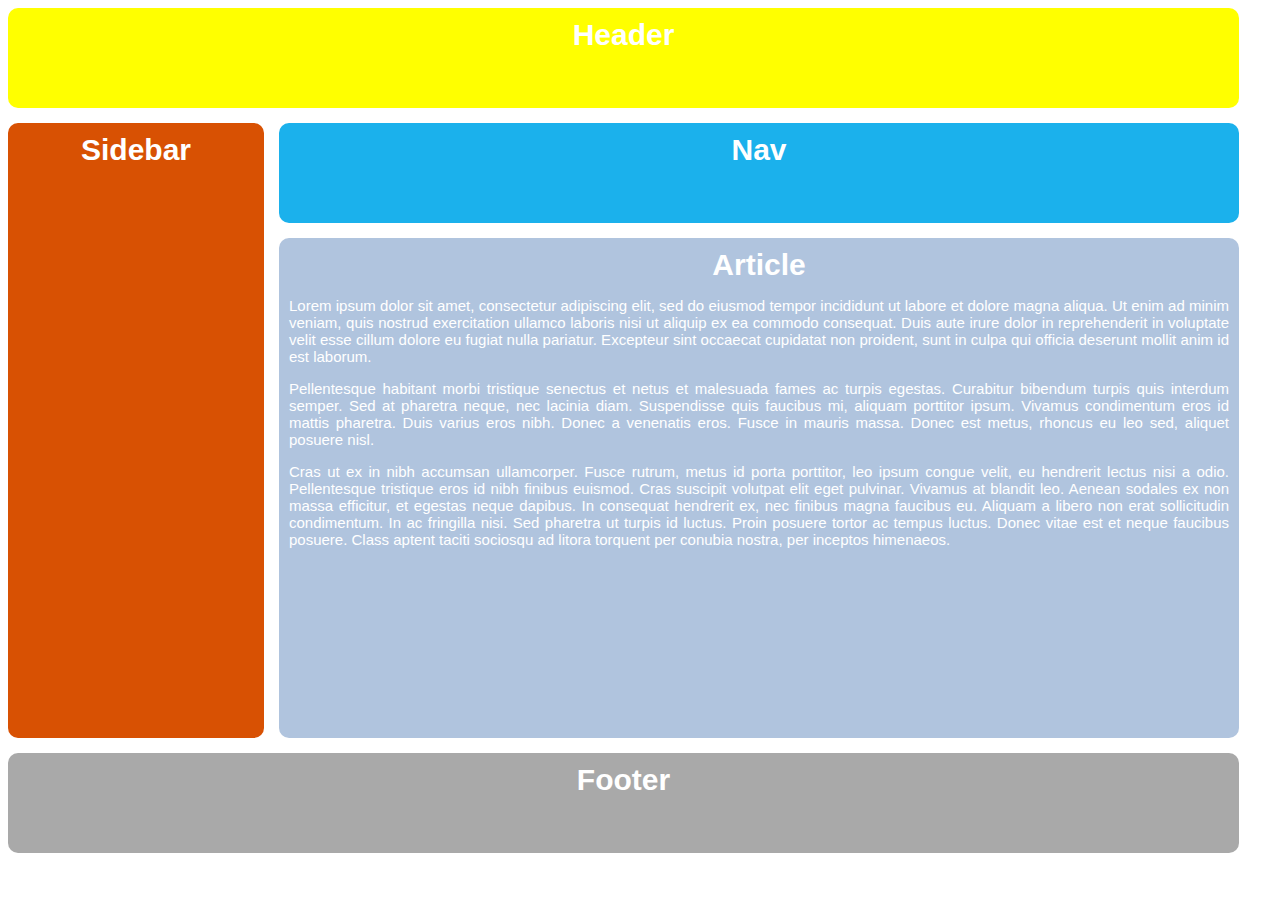
<file: Grid/index.html>
<!DOCTYPE html>
<html lang="en">
<head>
  <meta charset="UTF-8">
  <meta http-equiv="X-UA-Compatible" content="IE=edge">
  <meta name="viewport" content="width=device-width, initial-scale=1.0">
  <title>The Holy Grail</title>
  <link rel="stylesheet" href="style.css">
</head>
<body>
  <div class="container">
    <div class="header">Header</div>
    <div class="sidebar">Sidebar</div>
    <div class="nav">Nav</div>
    <div class="article">Article
      <p>Lorem  ipsum dolor sit amet, consectetur adipiscing elit, sed do eiusmod tempor incididunt ut labore et dolore magna aliqua. Ut enim ad minim veniam, quis nostrud exercitation ullamco laboris nisi ut aliquip ex ea commodo consequat. Duis aute irure dolor in reprehenderit in voluptate velit esse cillum dolore eu fugiat nulla pariatur. Excepteur sint occaecat cupidatat non proident, sunt in culpa qui officia deserunt mollit anim id est laborum.</p>
      <p>Pellentesque habitant morbi tristique senectus et netus et malesuada fames ac turpis egestas. Curabitur bibendum turpis quis interdum semper. Sed at pharetra neque, nec lacinia diam. Suspendisse quis faucibus mi, aliquam porttitor ipsum. Vivamus condimentum eros id mattis pharetra. Duis varius eros nibh. Donec a venenatis eros. Fusce in mauris massa. Donec est metus, rhoncus eu leo sed, aliquet posuere nisl.</p>
      <p>Cras ut ex in nibh accumsan ullamcorper. Fusce rutrum, metus id porta porttitor, leo ipsum congue velit, eu hendrerit lectus nisi a odio. Pellentesque tristique eros id nibh finibus euismod. Cras suscipit volutpat elit eget pulvinar. Vivamus at blandit leo. Aenean sodales ex non massa efficitur, et egestas neque dapibus. In consequat hendrerit ex, nec finibus magna faucibus eu. Aliquam a libero non erat sollicitudin condimentum. In ac fringilla nisi. Sed pharetra ut turpis id luctus. Proin posuere tortor ac tempus luctus. Donec vitae est et neque faucibus posuere. Class aptent taciti sociosqu ad litora torquent per conubia nostra, per inceptos himenaeos.</p>
    </div>
    <div class="footer">Footer</div>
  </div>
</body>
</html>
</file>
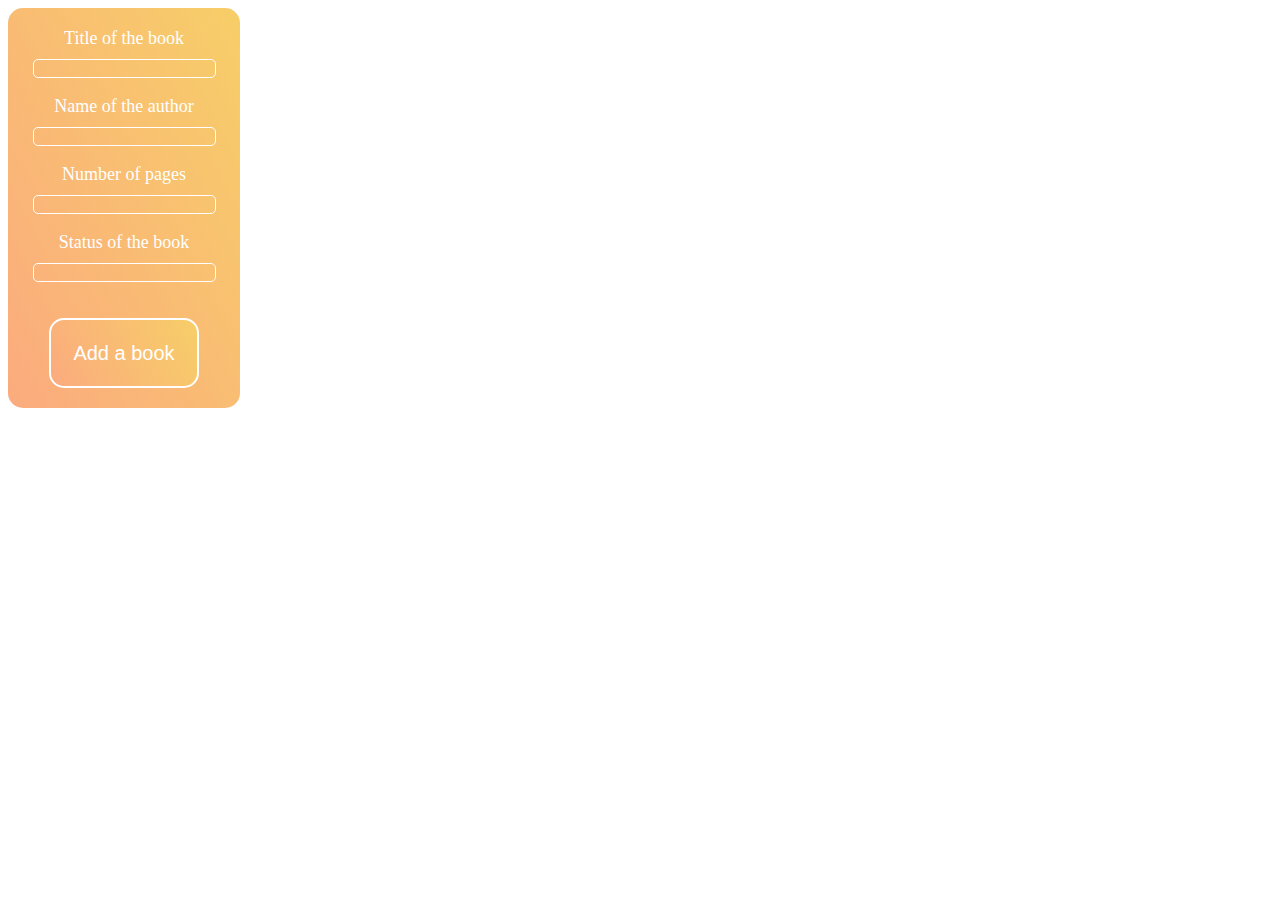
<file: library-test/index.html>
<!DOCTYPE html>
<html lang="en">
<head>
    <meta charset="UTF-8">
    <meta http-equiv="X-UA-Compatible" content="IE=edge">
    <meta name="viewport" content="width=device-width, initial-scale=1.0">
    <title>Document</title>
<link rel="stylesheet" href="style.css">
</head>

<body>
    

    <div class="addBook">
        <form id="bookForm" action="">
            <label for="title">Title of the book</label><br>
            <input type="title" id="title">
            <br><br>
            <label for="author">Name of the author</label><br>
            <input type="author" id="author">
            <br><br>
            <label for="numPage">Number of pages</label><br>
            <input type="numPage" id="numPage">
            <br><br>
            <label for="status">Status of the book</label><br>
            <input type="status" id="status">

            <br><br><br>

        </form>

        <button id="addButton">Add a book</button>
    </div>

    <script src="script.js"></script>

</body>

</html>
</file>
<file: Grid/style.css>
*{
  color: white;
  font-size: 30px;
  font-weight: bold;
  font-family: Arial, Helvetica, sans-serif;
}

p{
  font-size: 15px;
  font-weight: 100;
  text-align: justify;
}

.container {
    display: grid;
    grid-template-columns: 20vw 75vw;
    grid-template-rows: 100px 100px 500px 100px;
    gap: 15px;
    box-sizing: border-box;
  }

.container div{
 text-align: center; 
 padding: 10px;
 border-radius: 10px;
}

  .header{ 
    background-color: yellow;
    grid-column: 1/-1;
  }

  .sidebar{
    background-color: rgb(216, 81, 3);
    grid-column: 1;
    grid-row: 2 / span 2
  }

  .nav{
    background-color: rgb(27, 177, 236);
    grid-column: 2;
  }

  .article{
    background-color: lightsteelblue;
    grid-column: 2;
    grid-row: 3 / 4;
  }

  .footer{
    background-color: darkgray;
    grid-column: 1/-1;
    grid-row: 4;
  }
</file>
<file: library-test/style.css>
button{
    width: 150px;
    height: 70px;
    border-radius: 15px;
    background-color: #FBAB7E;
    background-image: linear-gradient(62deg, #FBAB7E 0%, #F7CE68 100%);
    color: white;
    border: white 2px solid;
    font-size: 20px;
}

button:hover{
    transform: scale(1.1);
}

.addBook{
    background-color: #FBAB7E;
    background-image: linear-gradient(62deg, #FBAB7E 0%, #F7CE68 100%);
    width: 15vw;
    padding: 20px 20px 20px 20px;
    text-align: center;
    color: white;
    border-radius: 15px;
}

input{
    background-color: #fbac7e00;
    border: white 1px solid;
    border-radius: 5px;
    margin-top: 10px;
}

label {
    font-size: 18px;
    font-weight: 540;
}
</file>
